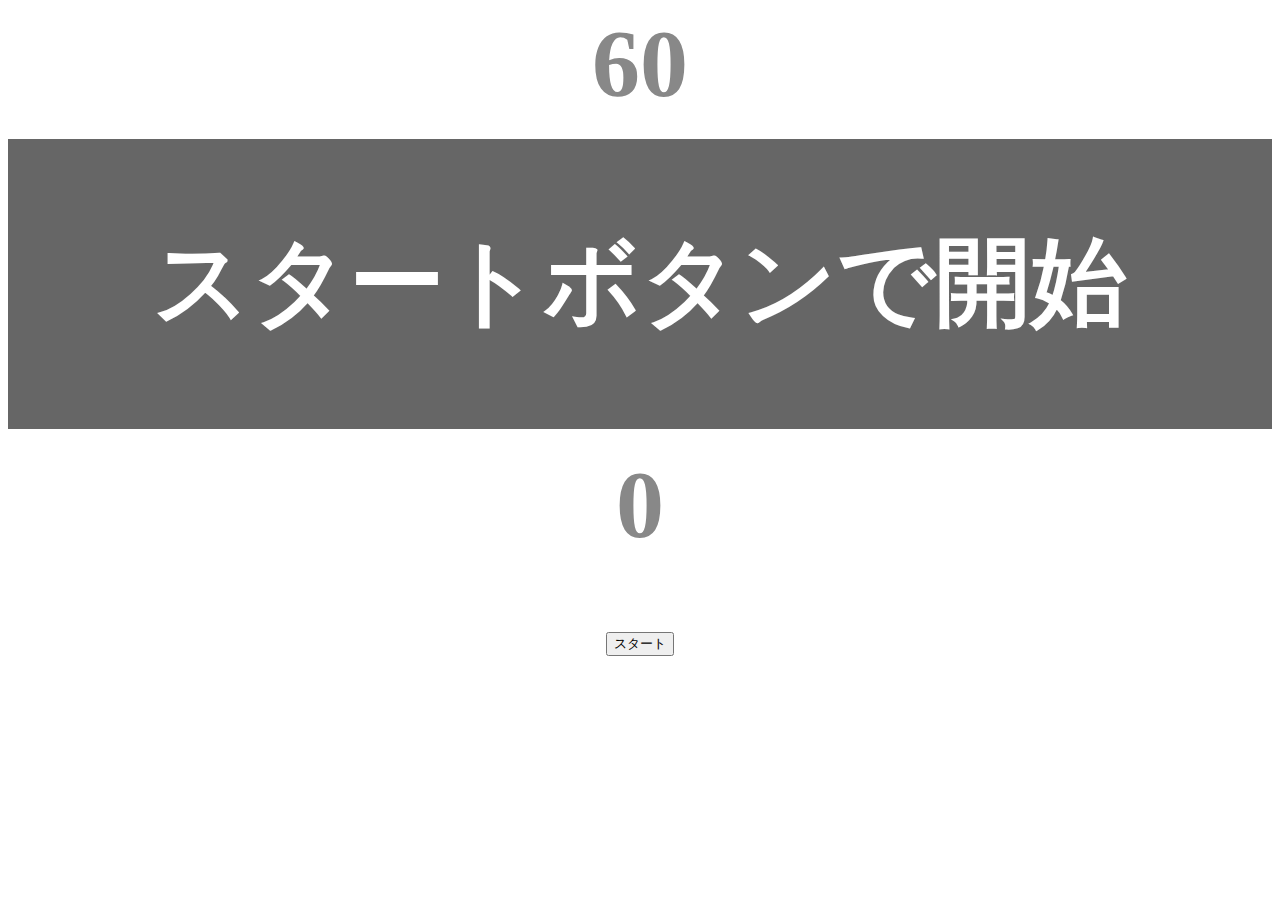
<file: kadai_001/index.html>
<!DOCTYPE html>
<html>

<head>
  <title>タイピングゲーム</title>
  <meta charset="UTF-8">
  <meta name="description" content="【JavaScript応用編】簡易的なタイピングゲームです。">
  <meta name="viewport" content="width=device-width, initial-scale=1.0">
  <link rel="stylesheet" href="style.css">
</head>

<body>
  <p id="count" class="count">60</p>
  <div id="wrap" class="wrap">
    <span id="typed" class="typed"></span>
    <span id="untyped" class="untyped"></span>
  </div>
  <p id="wordcount" class="count">0</p>
  <button id="start">スタート</button>
  <script type="text/javascript" src="main.js"></script>
</body>

</html>
</file>
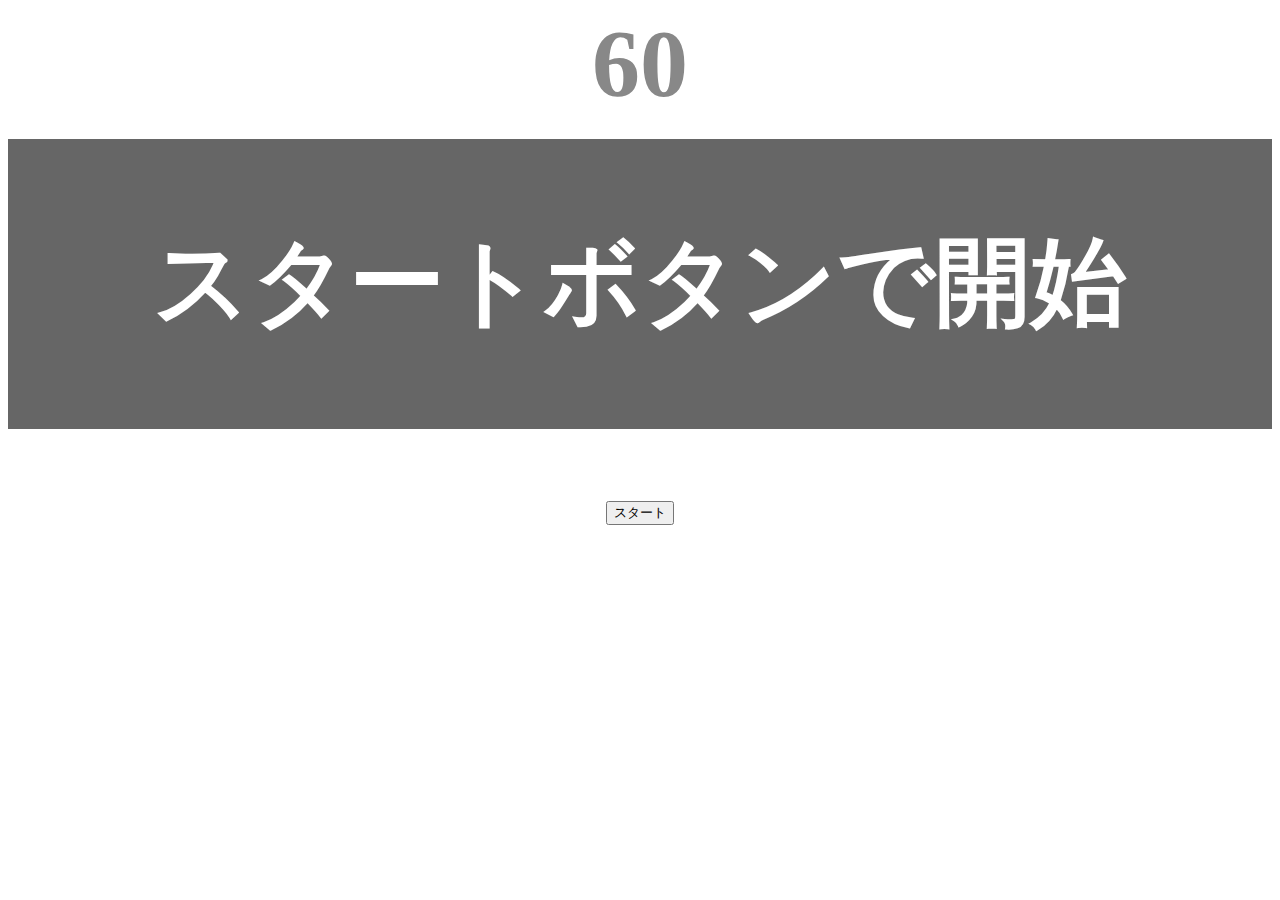
<file: kadai_tutorial_output/index.html>
<!DOCTYPE html>
<html>

<head>
  <title>タイピングゲーム</title>
  <meta charset="UTF-8">
  <meta name="description" content="【JavaScript応用編】簡易的なタイピングゲームです。">
  <meta name="viewport" content="width=device-width, initial-scale=1.0">
  <link rel="stylesheet" href="style.css">
</head>

<body>
  <p id="count" class="count">60</p>
  <div id="wrap" class="wrap">
    <span id="typed" class="typed"></span>
    <span id="untyped" class="untyped"></span>
  </div>
  <button id="start">スタート</button>
  <script type="text/javascript" src="main.js"></script>
</body>

</html>
</file>
<file: kadai_001/style.css>
body {
  font-size: 6em;
  text-align: center;
}

.count {
  margin: 0;
  font-weight: bold;
  color: #888
}

.wrap {
  margin-top: 20px;
  margin-bottom:20px;
  padding: 80px 40px;
  background-color: #666;
  font-weight: bold;
  color: #fff
}

.typed {
  color: lightgreen;
}

.mistyped {
  background-color: red;
}
</file>
<file: kadai_tutorial_output/style.css>
body {
  font-size: 6em;
  text-align: center;
}

.count {
  margin: 0;
  font-weight: bold;
  color: #888
}

.wrap {
  margin-top: 20px;
  padding: 80px 40px;
  background-color: #666;
  font-weight: bold;
  color: #fff
}

.typed {
  color: lightgreen;
}

.mistyped {
  background-color: red;
}
</file>
